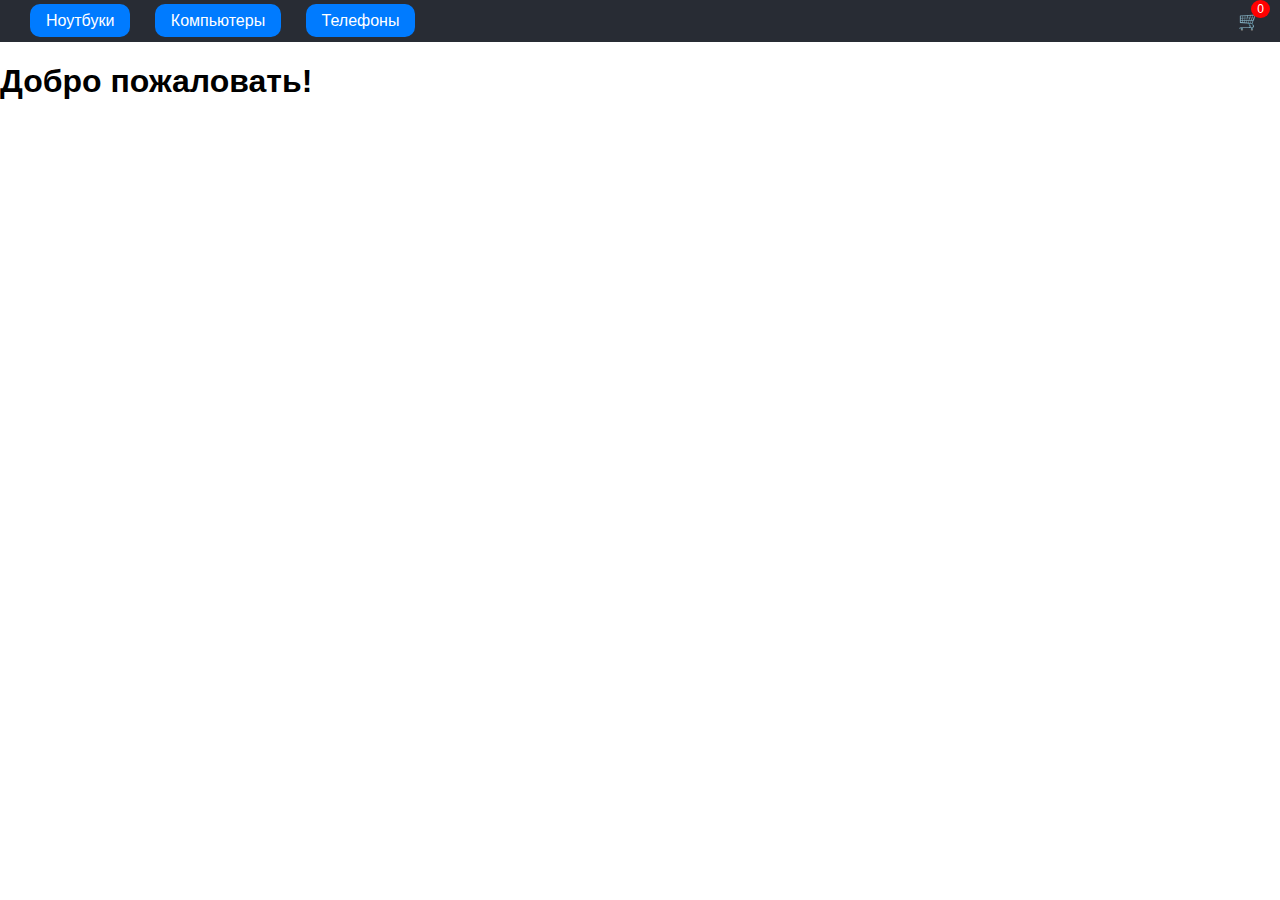
<file: Front/index.html>
<!DOCTYPE html>
<html lang="ru">
<head>
  <meta charset="UTF-8" />
  <title>Главная</title>
  <link rel="stylesheet" href="style.css" />
</head>
<body>
  <header>
    <div class="nav-buttons">
      <a href="category.html?category=notebooks">Ноутбуки</a>
      <a href="category.html?category=computers">Компьютеры</a>
      <a href="category.html?category=phones">Телефоны</a>
    </div>
    <div class="cart-icon" onclick="toggleCart()">
      🛒<span id="cart-count">0</span>
    </div>
  </header>
  <div id="cart-popup" class="cart-popup hidden"></div>
  <main>
    <h1>Добро пожаловать!</h1>
  </main>
  <script src="cart.js"></script>
</body>
</html>
</file>
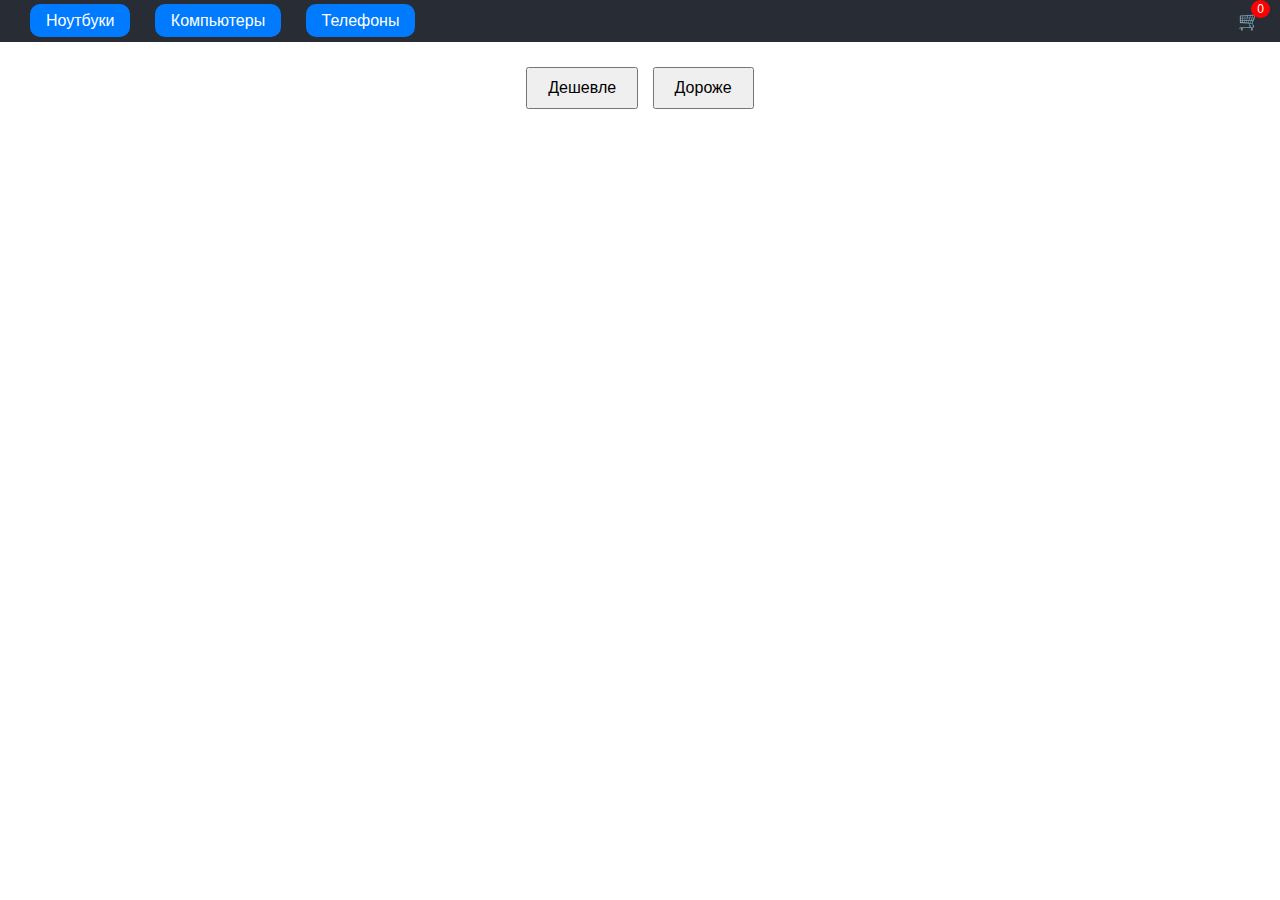
<file: Front/category.html>
<!DOCTYPE html>
<html lang="ru">
<head>
  <meta charset="UTF-8" />
  <title>Категория</title>
  <link rel="stylesheet" href="style.css" />
</head>
<body>
  <header>
    <div class="nav-buttons">
      <a href="category.html?category=notebooks">Ноутбуки</a>
      <a href="category.html?category=computers">Компьютеры</a>
      <a href="category.html?category=phones">Телефоны</a>
    </div>
    <div class="cart-icon" onclick="toggleCart()">
      🛒<span id="cart-count">0</span>
    </div>
  </header>
  <div id="cart-popup" class="cart-popup hidden"></div>
  <main>
    <div class="filter">
      <button onclick="sortItems('asc')">Дешевле</button>
      <button onclick="sortItems('desc')">Дороже</button>
    </div>
    <div id="product-list" class="product-list"></div>
  </main>
  <script src="data.js"></script>
  <script src="cart.js"></script>
  <script src="script.js"></script>
</body>
</html>
</file>
<file: Front/style.css>
body {
  margin: 0;
  font-family: Arial, sans-serif;
}

header {
  display: flex;
  justify-content: space-between;
  align-items: center;
  background: #282c34;
  color: white;
  padding: 10px 20px;
  position: relative;
}

.nav-buttons a {
  margin: 0 10px;
  text-decoration: none;
  color: white;
  background: #007bff;
  padding: 8px 16px;
  border-radius: 10px;
  transition: background 0.3s;
}

.nav-buttons a:hover {
  background: #0056b3;
}

.cart-icon {
  cursor: pointer;
  font-size: 18px;
  position: relative;
}

#cart-count {
  background: red;
  color: white;
  border-radius: 50%;
  padding: 2px 6px;
  position: absolute;
  top: -10px;
  right: -10px;
  font-size: 12px;
}

.cart-popup {
  position: absolute;
  right: 20px;
  top: 50px;
  background: #fff;
  border: 1px solid #ccc;
  width: 250px;
  max-height: 300px;
  overflow-y: auto;
  z-index: 100;
  padding: 10px;
}

.cart-popup .cart-item {
  display: flex;
  justify-content: space-between;
  margin-bottom: 8px;
}

.cart-popup .cart-item button {
  background: transparent;
  border: none;
  color: red;
  cursor: pointer;
}

.hidden {
  display: none;
}

.filter {
  margin: 20px;
  text-align: center;
}

.filter button {
  margin: 5px;
  padding: 10px 20px;
  font-size: 16px;
}

.product-list {
  display: flex;
  flex-wrap: wrap;
  justify-content: center;
}

.product {
  border: 1px solid #ccc;
  border-radius: 10px;
  margin: 10px;
  padding: 10px;
  width: 250px;
  text-align: center;
}

.product button {
  background: green;
  color: white;
  border: none;
  padding: 10px;
  border-radius: 5px;
  cursor: pointer;
}

.product ul {
  text-align: left;
  padding-left: 20px;
  margin: 10px 0;
}
</file>
